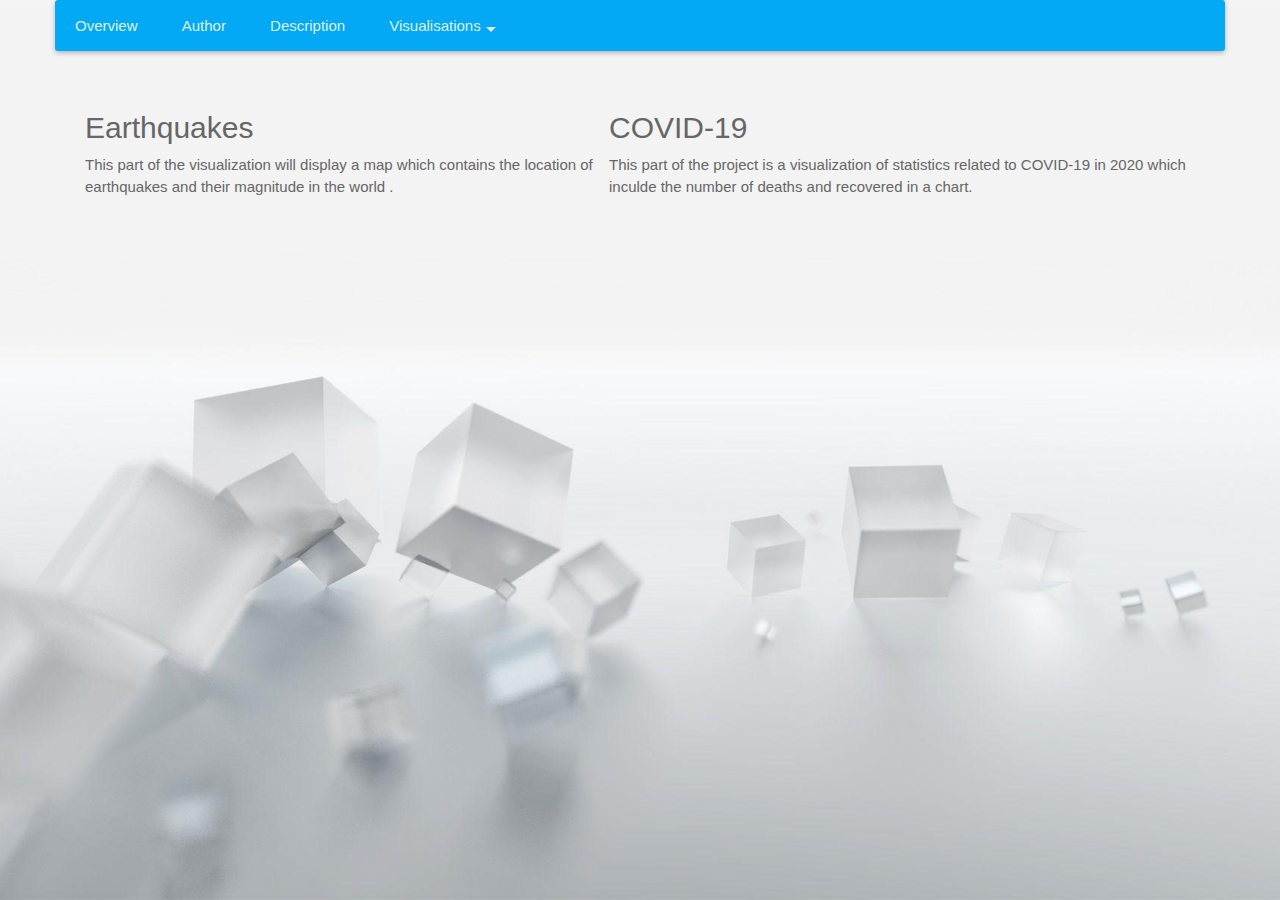
<file: description.html>
<!DOCTYPE html>
<html>
<head>
	<meta name="viewport" content="width=device-width, initial-scale=1">
	<meta charset="UTF-8">
	<title>Description</title>
	<link rel="stylesheet" href="https://maxcdn.bootstrapcdn.com/bootstrap/3.4.1/css/bootstrap.min.css">
	<script src="https://ajax.googleapis.com/ajax/libs/jquery/3.5.1/jquery.min.js"></script>
	<script src="https://maxcdn.bootstrapcdn.com/bootstrap/3.4.1/js/bootstrap.min.js"></script>
	<link rel="stylesheet" href="https://cdnjs.cloudflare.com/ajax/libs/font-awesome/4.7.0/css/font-awesome.min.css">
	<link href="./css/style.css" rel="stylesheet">
</head>
<body>
	<div class="container">
		<header id="header">
			<nav>
				<div class="nav-fostrap">
				  <ul>
					<li><a href="index.html">Overview</a></li>
					<li><a href="author.html">Author</a></li>
					<li><a href="#">Description</a></li>
					<li><a href="javascript:void(0)" >Visualisations<span class="arrow-down"></span></a>
						<ul class="dropdown">
						  <li><a href="earthquakes.html">Earthquakes</a></li>
						  <li><a href="covid.html">COVID-19</a></li>
						</ul>
					  </li>
				  </ul>
				</div>
				<div class="nav-bg-fostrap">
				  <div class="navbar-fostrap"> <span></span> <span></span> <span></span> </div>
				  <a href="#" class="title-mobile">Description</a>
				</div>
			</nav>
		</header>
		<div class="content">
			<div class="description-content">
				<div id="earthquakes">
					<h2>Earthquakes</h2>
					<p class="earthquakes-description">
						This part of the visualization will display a map which contains the location of earthquakes and their magnitude in the world .
					</p>
				</div>
				<div id="covid">
					<h2>COVID-19</h2>
					<p class="covid-description">
						This part of the project is a visualization of statistics related to COVID-19 in 2020 which inculde the number of deaths and recovered in a chart.
					</p>
				</div>
			</div>
		</div>
	</div>
	<script src="./js/navbar.js"></script>
</body>

</html>
</file>
<file: css/style.css>
* {
  margin: 0;
  padding: 0;
  -webkit-box-sizing: border-box;
  -moz-box-sizing: border-box;
  -ms-box-sizing: border-box;
  box-sizing: border-box;
}

body {
  height: 100%;
  font-size: 15px;
  color: #666;
  font-family: 'Roboto', sans-serif;
  background: url(../img/bg3.jpg) no-repeat center center fixed;
  background-size: cover;
  overflow: hidden;
}
a { text-decoration: none; }

.container {
  max-width: 1200px;
  margin: 0 auto;
  width: 100%;
}

.nav-fostrap {
  display: block;
  margin-bottom: 15px 0;
  background: #03A9F4;
  -webkit-box-shadow: 0 2px 5px 0 rgba(0, 0, 0, 0.26);
  -moz-box-shadow: 0 2px 5px 0 rgba(0, 0, 0, 0.26);
  -ms-box-shadow: 0 2px 5px 0 rgba(0, 0, 0, 0.26);
  -o-box-shadow: 0 2px 5px 0 rgba(0, 0, 0, 0.26);
  box-shadow: 0 2px 5px 0 rgba(0, 0, 0, 0.26);
  border-radius: 3px;
}

.nav-fostrap ul {
  list-style-type: none;
  margin: 0;
  padding: 0;
  display: block;
}

.nav-fostrap li {
  list-style-type: none;
  margin: 0;
  padding: 0;
  display: inline-block;
  position: relative;
  font-size: 14;
  color: #def1f0;
}

.nav-fostrap li a {
  padding: 15px 20px;
  font-size: 14;
  color: #def1f0;
  display: inline-block;
  outline: 0;
  font-weight: 400;
}

.nav-fostrap li:hover ul.dropdown { display: block; }

.nav-fostrap li ul.dropdown {
  position: absolute;
  display: none;
  width: 200px;
  background: #2980B9;
  -webkit-box-shadow: 0 2px 5px 0 rgba(0, 0, 0, 0.26);
  -moz-box-shadow: 0 2px 5px 0 rgba(0, 0, 0, 0.26);
  -ms-box-shadow: 0 2px 5px 0 rgba(0, 0, 0, 0.26);
  -o-box-shadow: 0 2px 5px 0 rgba(0, 0, 0, 0.26);
  box-shadow: 0 2px 5px 0 rgba(0, 0, 0, 0.26);
  padding-top: 0;
  z-index: 2;
}

.nav-fostrap li ul.dropdown li {
  display: block;
  list-style-type: none;
}

.nav-fostrap li ul.dropdown li a {
  padding: 15px 20px;
  font-size: 15px;
  color: #fff;
  display: block;
  font-weight: 400;
}

.nav-fostrap li ul.dropdown li:last-child a { border-bottom: none; }

.nav-fostrap li:hover a {
  background: #2980B9;
  color: #fff !important;
}

.nav-fostrap li:first-child:hover a { border-radius: 3px 0 0 3px; }

.nav-fostrap li ul.dropdown li:hover a { background: rgba(0,0,0, .1); }

.nav-fostrap li ul.dropdown li:first-child:hover a { border-radius: 0; }

.nav-fostrap li:hover .arrow-down { border-top: 5px solid #fff; }

.arrow-down {
  width: 0;
  height: 0;
  border-left: 5px solid transparent;
  border-right: 5px solid transparent;
  border-top: 5px solid #def1f0;
  position: relative;
  top: 15px;
  right: -5px;
  content: '';
}
.title-mobile {
  display: none;
}

.content {
  padding: 10px 30px;
  width: 100%;
  height: calc(100vh - 81px);
  margin-top: 30px;
}

.purpose-content {
  padding-top: 10px;
  line-height: 2;
}

.author-content {
  padding-top: 10px;
  line-height: 2;
}

.description-content {
  display: flex;
  flex-direction: row;
}

#earthquakes {
  margin-right: 15px;
}

#map {
  width: 100%;
  height: 100%;
}

.card {
  /* Add shadows to create the "card" effect */
  width: 20%;
  box-shadow: 0 4px 8px 0 rgba(0,0,0,0.2);
  transition: 0.3s;
  border-radius: 5px; /* 5px rounded corners */
  background-color: white;
}

.card-row {
  display: flex;
  flex-direction: row;
  justify-content: space-around;
}

/* On mouse-over, add a deeper shadow */
.card:hover {
  box-shadow: 0 8px 16px 0 rgba(0,0,0,0.2);
}

/* Add some padding inside the card container */
.card .container {
  padding: 2px 16px;
}

.card img {
  border-radius: 5px 5px 0 0;
}

.fixed-top {
  position: fixed;
  top: 0;
  right: 0;
  left: 0;
}

.card .container h4 {
  font-size: 1vw;
}

.card .container p {
  font-size: 1vw;
}

.author-image {
  max-width: 90%;
  margin: auto;
}

@media only screen and (max-width:1199px) {
  .container { width: 96%; }
}

@media only screen and (max-width:900px) {

  .nav-fostrap {
    background: #fff;
    width: 200px;
    height: 100%;
    display: block;
    position: fixed;
    left: -200px;
    top: 0px;
    -webkit-transition: left 0.25s ease;
    -moz-transition: left 0.25s ease;
    -ms-transition: left 0.25s ease;
    -o-transition: left 0.25s ease;
    transition: left 0.25s ease;
    margin: 0;
    border: 0;
    border-radius: 0;
    overflow-y: auto;
    overflow-x: hidden;
    height: 100%;
  }
  .title-mobile {
    position: fixed;
    display: block;
      top: 10px;
      font-size: 20px;
      left: 100px;
      right: 100px;
      text-align: center;
      color: #FFF;
  }
  .nav-fostrap.visible {
    left: 0px;
    -webkit-transition: left 0.25s ease;
    -moz-transition: left 0.25s ease;
    -ms-transition: left 0.25s ease;
    -o-transition: left 0.25s ease;
    transition: left 0.25s ease;
    z-index: 2;
  }

  .nav-bg-fostrap {
    display: inline-block;
    vertical-align: middle;
    width: 100%;
    height: 50px;
    margin: 0;
    position: absolute;
    top: 0px;
    left: 0px;
    background: #03A9F4;
    padding: 12px 0 0 10px;
    -webkit-box-shadow: 0 2px 5px 0 rgba(0, 0, 0, 0.26);
    -moz-box-shadow: 0 2px 5px 0 rgba(0, 0, 0, 0.26);
    -ms-box-shadow: 0 2px 5px 0 rgba(0, 0, 0, 0.26);
    -o-box-shadow: 0 2px 5px 0 rgba(0, 0, 0, 0.26);
    box-shadow: 0 2px 5px 0 rgba(0, 0, 0, 0.26);
    z-index: 3;
  }

  .navbar-fostrap {
    display: inline-block;
    vertical-align: middle;
    height: 50px;
    cursor: pointer;
    margin: 0;
      position: absolute;
      top: 0;
      left: 0;
      padding: 12px;
  }

  .navbar-fostrap span {
    height: 2px;
    background: #fff;
    margin: 5px;
    display: block;
    width: 20px;
  }

  .navbar-fostrap span:nth-child(2) { width: 20px; }

  .navbar-fostrap span:nth-child(3) { width: 20px; }

  .nav-fostrap ul { padding-top: 50px; }

  .nav-fostrap li { display: block; }

  .nav-fostrap li a {
    display: block;
    color: #505050;
    font-weight: 600;
  }

  .nav-fostrap li:first-child:hover a { border-radius: 0; }

  .nav-fostrap li ul.dropdown { position: relative; }

  .nav-fostrap li ul.dropdown li a {
    background: #2980B9 !important;
    border-bottom: none;
    color: #fff !important;
  }

  .nav-fostrap li:hover a {
    background: #03A9F4;
    color: #fff !important;
  }

  .nav-fostrap li ul.dropdown li:hover a {
    background: rgba(0,0,0,.1) !important;
    color: #fff !important;
  }

  .nav-fostrap li ul.dropdown li a { padding: 10px 10px 10px 30px; }

  .nav-fostrap li:hover .arrow-down { border-top: 5px solid #fff; }

  .arrow-down {
    border-top: 5px solid #505050;
    position: absolute;
    top: 20px;
    right: 10px;
  }

  .cover-bg {
    background: rgba(0,0,0,0.5);
    position: fixed;
    top: 0;
    bottom: 0;
    left: 0;
    right: 0;
  }

  .content {
    margin-top: 81px;
  }
}

@media only screen and (max-width:800px) {
  .card .container h4 {
    font-size: 10px;
  }
  
  .card .container p {
    font-size: 10px;
  }
}
</file>
